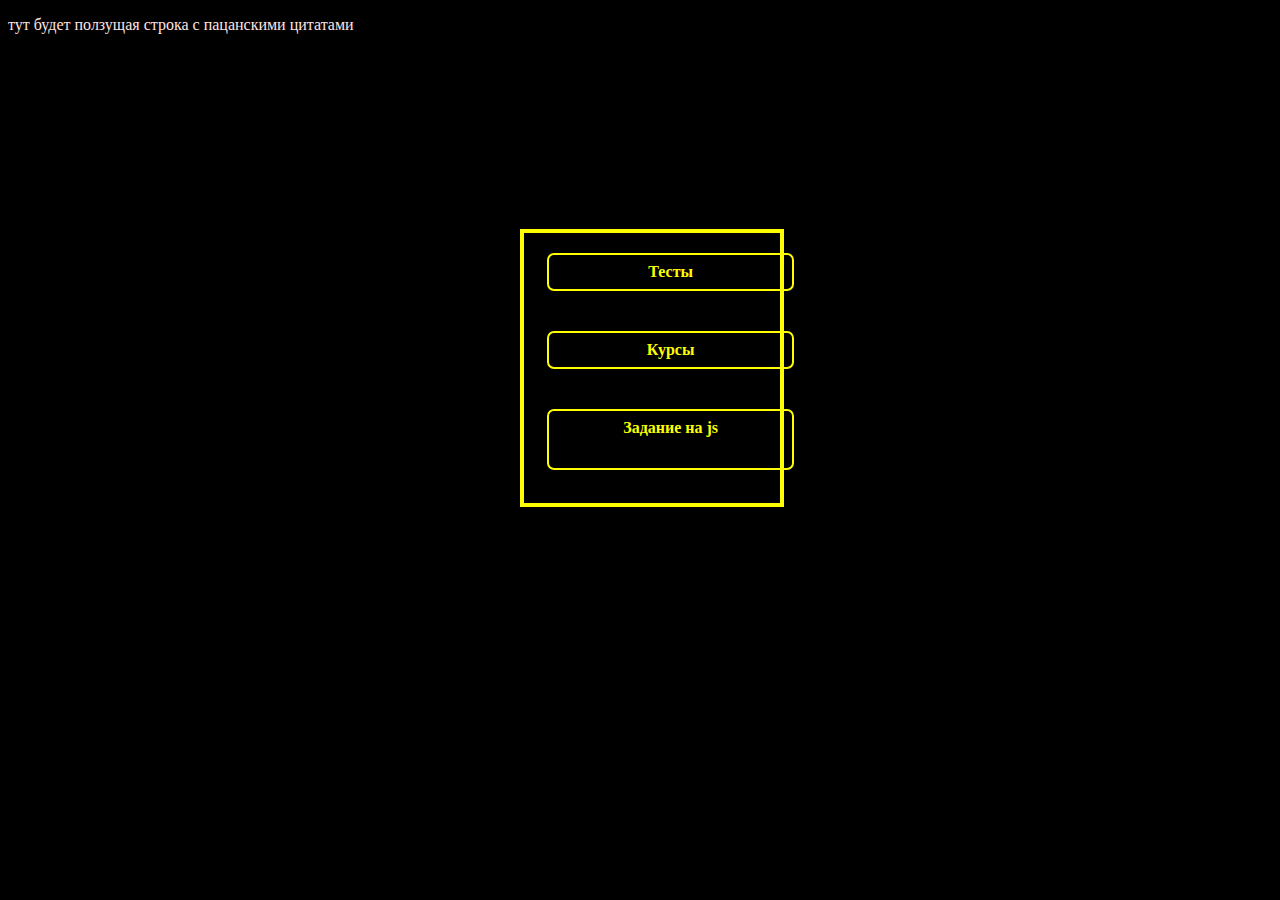
<file: template/index.html>
<!DOCTYPE HTML>
<html>
 <head>
  <meta charset="utf-8">
  <link rel="stylesheet" href="style.css" type="text/css"/>
  <title>background-color</title>
 </head>
 <body class="test">
 <header>
 <p class="boysCitata"> тут будет ползущая строка с пацанскими цитатами</p>
 </header>
 
 <div class="main_meny">
	<div id="dontWork">
		<a type="button" href="#" class="batony">Тесты</a>
		<a type="button" href="#" class="batony">Курсы</a>
	</div>
	<a href="js.html" class="batony">Задание на js</a>
	
 </div>
   <h1>Lorem ipsum dolor sit amet</h1>
  <p>Lorem ipsum dolor sit amet, consectetuer adipiscing elit, sed diem 
  nonummy nibh euismod tincidunt ut lacreet dolore magna aliguam erat volutpat.</p>
 </body>
 </html>
</file>
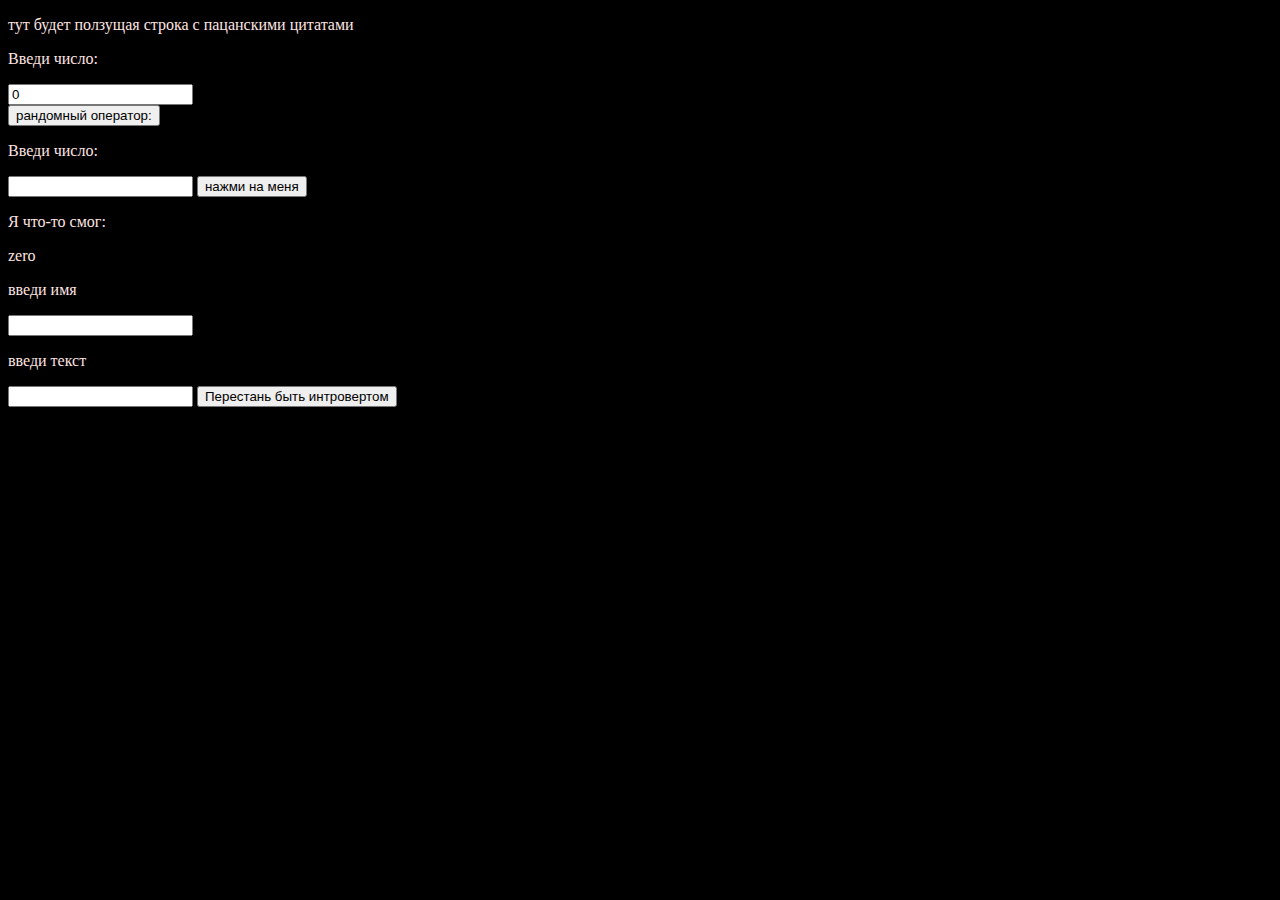
<file: template/js.html>
<!DOCTYPE HTML>
<html>
 <head>
  <meta charset="utf-8">
  <link rel="stylesheet" href="style.css" type="text/css"/>
  <title>background-color</title>
 </head>
 <body class="test">
 <header>
 <p class="boysCitata"> тут будет ползущая строка с пацанскими цитатами</p>
 </header>
 <div class="boysCitata">
	<div>
		<p">Введи число:</p> 
		<input id="in0" class="boxInput" type="text" value="0" ></input>
   	</div>
	<div>
		<button>рандомный оператор:</button>
		<p id="randOperator"></p>
	</div>
	<div>
		<p>Введи число:</p>
		<input id="in1" ></input>
		<button id="resButton">нажми на меня</button>
	</div>
   <p>Я что-то смог:</p>
   <p id="someRes">zero</p>
   <div>
		<p>введи имя</p>
		<input id="vvName"></input>
		<p>введи текст</p>
		<input id="vvText"></input>
		<button id="sendButton">Перестань быть интровертом</button>
		
   </div>
  </div>
 </body>
 <script src="js.js"></script>
</html>
</file>
<file: template/style.css>
.test {
    background-color: black;
}
.boysCitata{
	color: #FFE4E1;
}
.main_meny{
	position: absolute;
	border: 4px solid yellow;
	width: 20%;
	height: 30%;
	margin-left:40%;
	margin-right:40%;
    margin-top: 14%;
	
}
.boxInput{
	size=40px;
	
	
}
.batony{
	text-align: center;
	
	width: 70%;
	height: 15%;
	margin: 20px auto;
	#margin-top:10%;
	margin-left:9%;
	#margin-right:40%;
	user-select: none;
    padding: .5em 2em;
    outline: none;
    border: 2px solid;
    border-radius: 7px;
    transition: 0.2s;
	display: inline-block;
	color: yellow;
    font-weight: 700;
    text-decoration: none;
}
a.batony:hover { background:  linear-gradient(#f5ae00, #f59500) #f5ae00; }
a.batony:active { background: linear-gradient(#f59500, #f5ae00) #f59500; }
</file>
